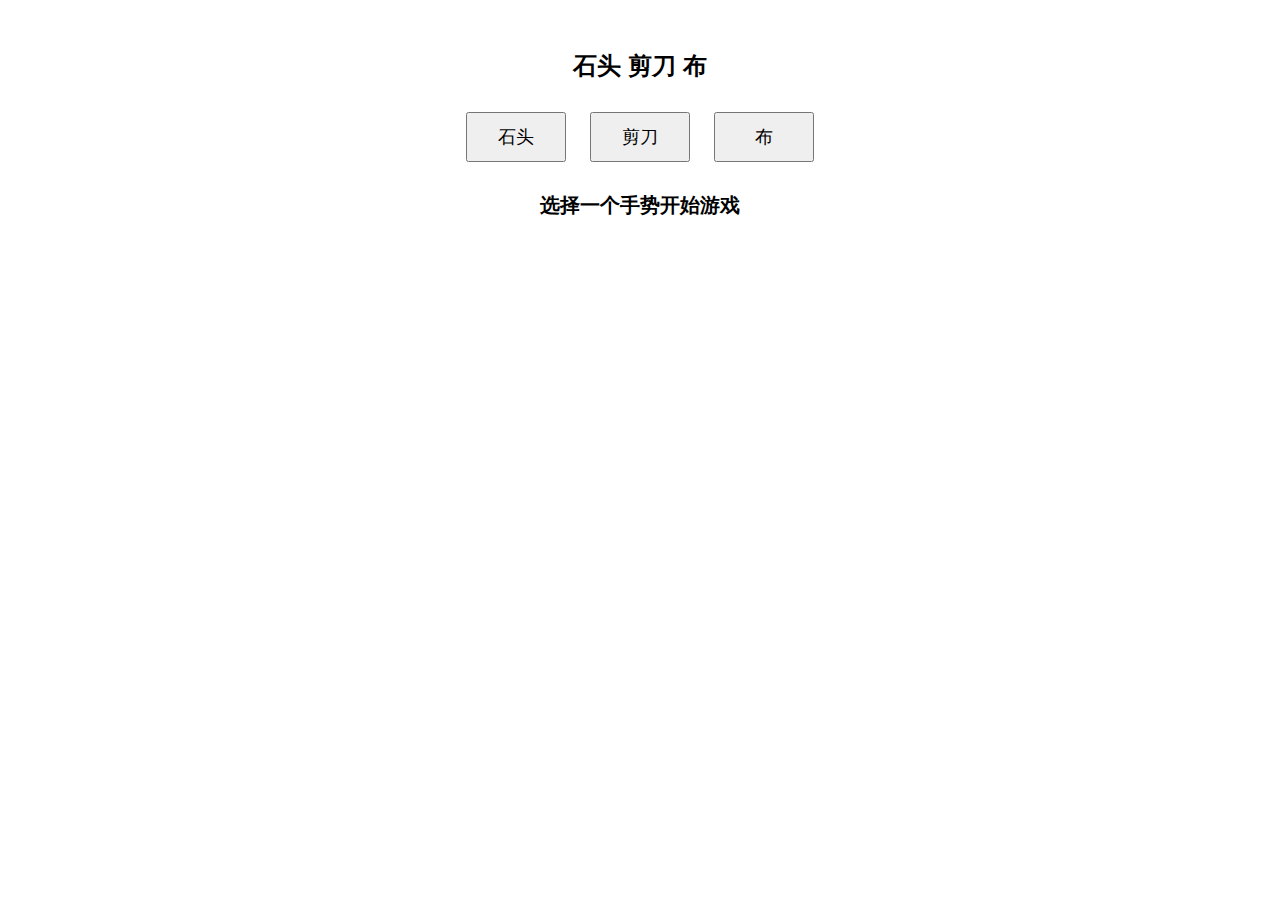
<file: week5-6/rock-paper-scissors/index.html>
<!DOCTYPE html>
<html lang = "zh">
<head>
    <meta charset="UTF-8">
    <title>石头剪刀布</title>
    <link rel="stylesheet" href = "style.css">
</head>
<body>
    <h1> 石头 剪刀  布 </h1>

    <div class="choices">
        <button class = "choice" data-choice = "rock"> 石头</button>
        <button class = "choice" data-choice = "scissors"> 剪刀 </button>
        <button class = "choice" data-choice = "paper"> 布</button>

    </div>
    <p id="result">选择一个手势开始游戏</p>
    <scipt src = "script.js" defer></scipt>
</body>
</html>
</file>
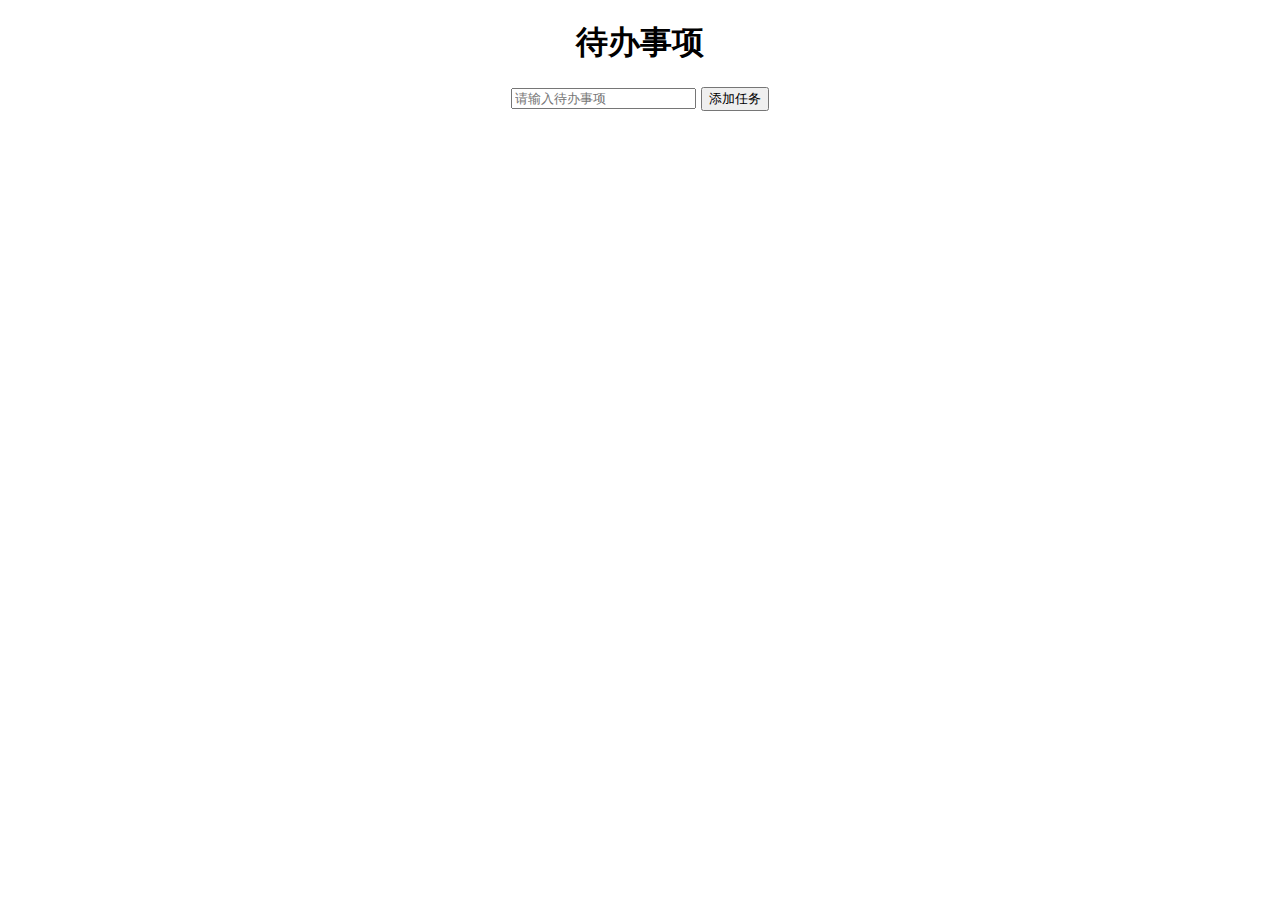
<file: week5-6/todo-list/index.html>
<!DOCTYPE html>
<html lang = "zh">
    <head>
        <meta charset = "UTF-8">
     <title>
        待办事项 
     </title>
     <link rel = "stylesheet" href = "style.css"></link>
    </head>
    <body>
        <h1>待办事项</h1>
            <input type = "text" id = "input" placeholder = "请输入待办事项">
            <button id = "addTask">添加任务</button>
            <ul id = "taskList"></ul>
        
    </body>
    <script src = "script.js" defer></script>
</html>
</file>
<file: week5-6/rock-paper-scissors/style.css>
body{
    font-family: Arial,sams-serif;
    text-align: center;
    margin: 50px;
}

h1{
    font-size: 24px;
}

.choices{
    margin:20px 0
    
}

.choice{
    font-size:18px;
    padding: 10px 20px;
    margin: 10px;
    cursor: pointer;
    width: 100px;
    height: 50px;
}

#result{
    font-size:20px;
    font-weight: bold;
    margin-top:20px;
}
</file>
<file: week5-6/todo-list/style.css>
body{
    /*选用字体*/
    font-family: Arial, Helvetica, sans-serif;
    /*文本对齐居中*/
    text-align: center
}
ul{
    /*去掉列表的样式*/
    list-style-type: none;
    /*去掉列表的边距*/
    padding: 0;
}
li{
    /*设置边距*/
    margin: 10px;
    /*设置弹性布局*/
    display: flex;
   /* 设置列表项的背景颜色 */
    background: #f4f4f4; 

/* 弹性布局下的子元素水平分布方式：两端对齐，项目之间的间隔都相等 */
    justify-content: space-between; 

/* 弹性布局下的子元素垂直对齐方式：居中对齐 */
    align-items: center;

/* 设置内边距，使内容与边框之间有一定的空间 */
    padding: 10px;

/* 设置圆角边框，使矩形的四个角呈现圆形 */
    border-radius: 5px;
}
button{
    cursor:pointer;
}
</file>
